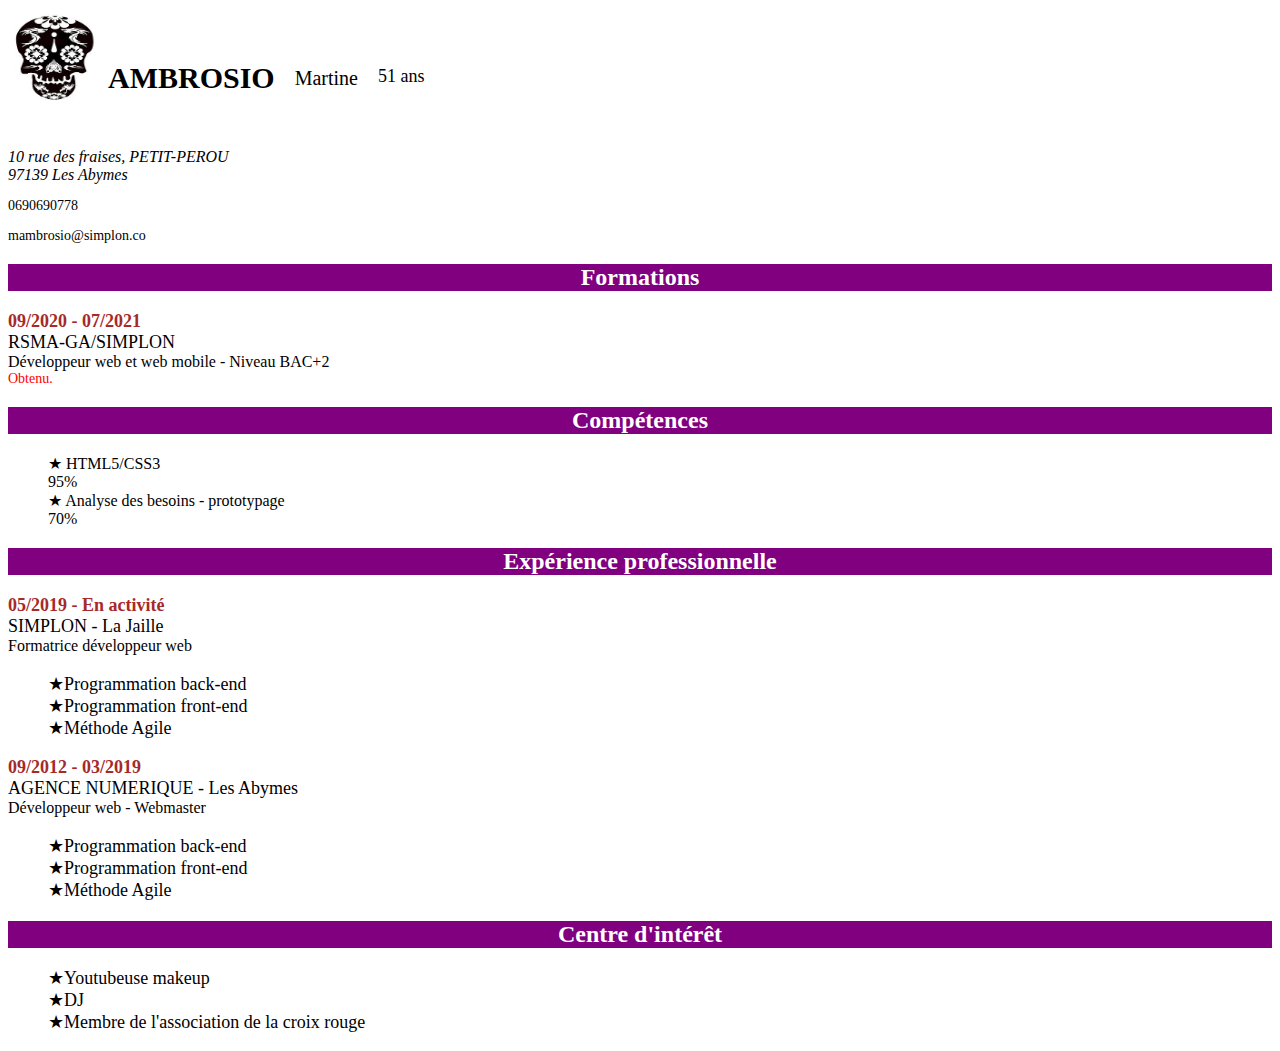
<file: cv2020/index.html>
<!doctype html>
<html lang="en">
  <head>
    <!-- Required meta tags -->
    <meta charset="utf-8">
    <meta name="viewport" content="width=device-width, initial-scale=1,
      shrink-to-fit=no">

    <!-- Bootstrap CSS -->
    <link rel="stylesheet"
      href="https://cdn.jsdelivr.net/npm/bootstrap@4.5.3/dist/css/bootstrap.min.css"
      integrity="sha384-TX8t27EcRE3e/ihU7zmQxVncDAy5uIKz4rEkgIXeMed4M0jlfIDPvg6uqKI2xXr2"
      crossorigin="anonymous">
      <link rel="stylesheet" href="style.css">

    <title>CV2020</title>
  </head>
  <body>
    <div class="container">
      <div class="row">
        <div class="col-6 gauche">
          <img src="img/logo_cv.jpg" alt="La photo d'identité">
          <h1 class="nom">AMBROSIO</h1>
          <p class="prenom">Martine</p>
          <p class="age">51 ans</p>
        </div>
        <div class="col-6">
          <address>10 rue des fraises, PETIT-PEROU <br />97139 Les Abymes</address>
          <p>0690690778</p>
          <p>mambrosio@simplon.co</p>
        </div>
      </div>
    </div>
    <div class="container">
      <div class="row">
        <div class="col-6">
          <h2>Formations</h2>
          <p>
            <span class="date">09/2020 - 07/2021</span> <br>
            <span class="entreprise">RSMA-GA/SIMPLON</span> <br />
            <span class="poste">Développeur web et web mobile - Niveau BAC+2 </span><br>
            <span class="diplome">Obtenu.</span>
          </p>
        </div>
        <div class="col-6">
          <h2>Compétences</h2>
          <ul>
            <li>
              <span>HTML5/CSS3</span>
              <div class="progress">
                <div class="progress-bar" role="progressbar" style="width: 95%;"
                  aria-valuenow="95" aria-valuemin="0" aria-valuemax="100">95%</div>
              </div>
            </li>
            <li>
              <span>Analyse des besoins - prototypage</span>
              <div class="progress">
                <div class="progress-bar" role="progressbar" style="width: 70%;"
                  aria-valuenow="70" aria-valuemin="0" aria-valuemax="100">70%</div>
              </div>
            </li>
          </ul>
        </div>
      </div>
    </div>
    <div class="container">
      <div class="row">
        <div class="col-12">
          <h2>Expérience professionnelle</h2>
          <div class="expf">
            <p>
              <span class="date">05/2019 - En activité</span><br>
              <span class="entreprise">SIMPLON - La Jaille</span><br>
              <span class="poste">Formatrice développeur web</span><br>
              <ul class="liste">
                <li>Programmation back-end</li>
                <li>Programmation front-end</li>
                <li>Méthode Agile</li>
              </ul>
            </p>
          </div>
          <div class="expf">
            <p>
              <span class="date">09/2012 - 03/2019</span><br>
              <span class="entreprise">AGENCE NUMERIQUE - Les Abymes</span><br>
              <span class="poste">Développeur web - Webmaster</span><br>
              <ul class="liste">
                <li>Programmation back-end</li>
                <li>Programmation front-end</li>
                <li>Méthode Agile</li>
              </ul>
            </p>
          </div>
        </div>
      </div>
    </div>
    <div class="container">
      <div class="row">
        <div class="col-12">
          <h2>Centre d'intérêt</h2>
          <ul class="liste">
            <li>Youtubeuse makeup</li>
            <li>DJ</li>
            <li>Membre de l'association de la croix rouge</li>
          </ul>
        </div>
      </div>
    </div>


    <!-- Optional JavaScript; choose one of the two! -->

    <!-- Option 1: jQuery and Bootstrap Bundle (includes Popper) -->
    <script src="https://code.jquery.com/jquery-3.5.1.slim.min.js"
      integrity="sha384-DfXdz2htPH0lsSSs5nCTpuj/zy4C+OGpamoFVy38MVBnE+IbbVYUew+OrCXaRkfj"
      crossorigin="anonymous"></script>
    <script
      src="https://cdn.jsdelivr.net/npm/bootstrap@4.5.3/dist/js/bootstrap.bundle.min.js"
      integrity="sha384-ho+j7jyWK8fNQe+A12Hb8AhRq26LrZ/JpcUGGOn+Y7RsweNrtN/tE3MoK7ZeZDyx"
      crossorigin="anonymous"></script>
      <script src="js/tirage.js"></script>

    <!-- Option 2: jQuery, Popper.js, and Bootstrap JS
    <script src="https://code.jquery.com/jquery-3.5.1.slim.min.js" integrity="sha384-DfXdz2htPH0lsSSs5nCTpuj/zy4C+OGpamoFVy38MVBnE+IbbVYUew+OrCXaRkfj" crossorigin="anonymous"></script>
    <script src="https://cdn.jsdelivr.net/npm/popper.js@1.16.1/dist/umd/popper.min.js" integrity="sha384-9/reFTGAW83EW2RDu2S0VKaIzap3H66lZH81PoYlFhbGU+6BZp6G7niu735Sk7lN" crossorigin="anonymous"></script>
    <script src="https://cdn.jsdelivr.net/npm/bootstrap@4.5.3/dist/js/bootstrap.min.js" integrity="sha384-w1Q4orYjBQndcko6MimVbzY0tgp4pWB4lZ7lr30WKz0vr/aWKhXdBNmNb5D92v7s" crossorigin="anonymous"></script>
    -->
  </body>
</html>
</file>
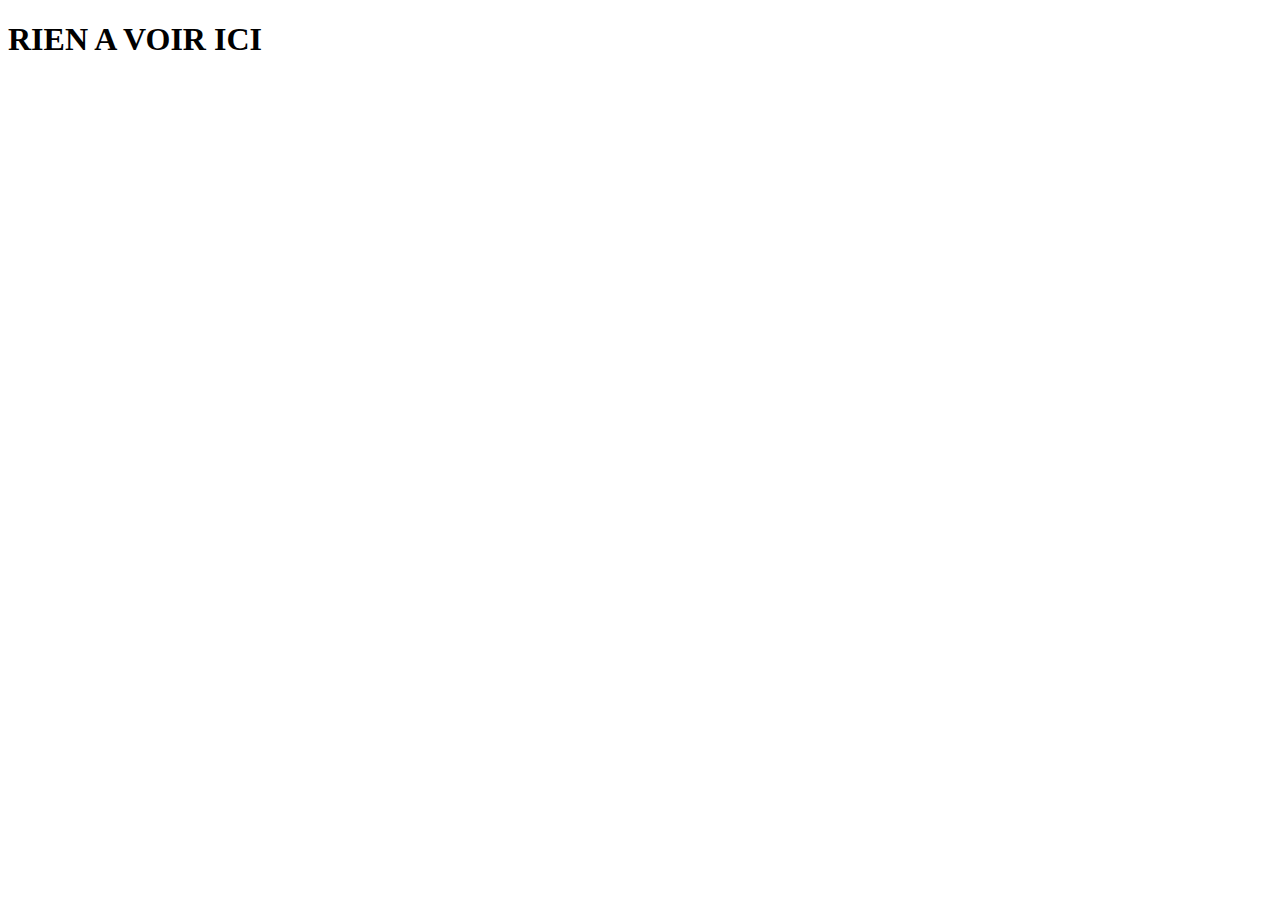
<file: martine.opti-web.fr/js/index.html>
<!doctype html>
<html lang="en">
  <head>
    <!-- Required meta tags -->
    <meta charset="utf-8">
    <meta name="viewport" content="width=device-width, initial-scale=1, shrink-to-fit=no">

    <!-- Bootstrap CSS -->
    <link rel="stylesheet" href="https://cdn.jsdelivr.net/npm/bootstrap@4.6.0/dist/css/bootstrap.min.css" integrity="sha384-B0vP5xmATw1+K9KRQjQERJvTumQW0nPEzvF6L/Z6nronJ3oUOFUFpCjEUQouq2+l" crossorigin="anonymous">

    <title>HOOOO</title>
  </head>
  <body>
    <h1>RIEN A VOIR ICI</h1>

    <!-- Optional JavaScript; choose one of the two! -->

    <!-- Option 1: jQuery and Bootstrap Bundle (includes Popper) -->
    <script src="https://code.jquery.com/jquery-3.5.1.slim.min.js" integrity="sha384-DfXdz2htPH0lsSSs5nCTpuj/zy4C+OGpamoFVy38MVBnE+IbbVYUew+OrCXaRkfj" crossorigin="anonymous"></script>
    <script src="https://cdn.jsdelivr.net/npm/bootstrap@4.6.0/dist/js/bootstrap.bundle.min.js" integrity="sha384-Piv4xVNRyMGpqkS2by6br4gNJ7DXjqk09RmUpJ8jgGtD7zP9yug3goQfGII0yAns" crossorigin="anonymous"></script>

    <!-- Option 2: Separate Popper and Bootstrap JS -->
    <!--
    <script src="https://code.jquery.com/jquery-3.5.1.slim.min.js" integrity="sha384-DfXdz2htPH0lsSSs5nCTpuj/zy4C+OGpamoFVy38MVBnE+IbbVYUew+OrCXaRkfj" crossorigin="anonymous"></script>
    <script src="https://cdn.jsdelivr.net/npm/popper.js@1.16.1/dist/umd/popper.min.js" integrity="sha384-9/reFTGAW83EW2RDu2S0VKaIzap3H66lZH81PoYlFhbGU+6BZp6G7niu735Sk7lN" crossorigin="anonymous"></script>
    <script src="https://cdn.jsdelivr.net/npm/bootstrap@4.6.0/dist/js/bootstrap.min.js" integrity="sha384-+YQ4JLhjyBLPDQt//I+STsc9iw4uQqACwlvpslubQzn4u2UU2UFM80nGisd026JF" crossorigin="anonymous"></script>
    -->
  </body>
</html>
</file>
<file: cv2020/style.css>
p {
    font-size: 14px;
}
img {
    width: 100px;
    height: 100px;
}
.nom {
    font-size: 30px;
}
.prenom {
    font-size: 20px;
}
.age {
    font-size: 18px;
}
h2 {
    background-color: purple;
    color: white;
    text-align: center;
}
.date {
    font-weight: bold;
    color: brown;
    font-size: 18px;
}
.entreprise {
    font-size: 18px;
}
.poste {
    font-size: 16px;
}
.diplome {
    color: red;
}
.liste {
    font-size: 18px;
}
ul li:before {
    content: "\002605";
}
ul li {
    list-style: none;
}
div.gauche {
    display: flex;
}
/* div.gauche h1, div.gauche p {
    line-height: 100px;
} */
.gauche h1 {
    line-height: 100px;
    margin-right: 20px;
}
.gauche p {
    line-height: 100px;
    margin-right: 20px;
}
/* animation */
h2 {
    animation-name: slidein;
    animation-duration: 3s;
}
@keyframes slidein {
    from {
        margin-left: 100%;
    }
    to {
        margin-left: 0%;
    }
}
</file>
